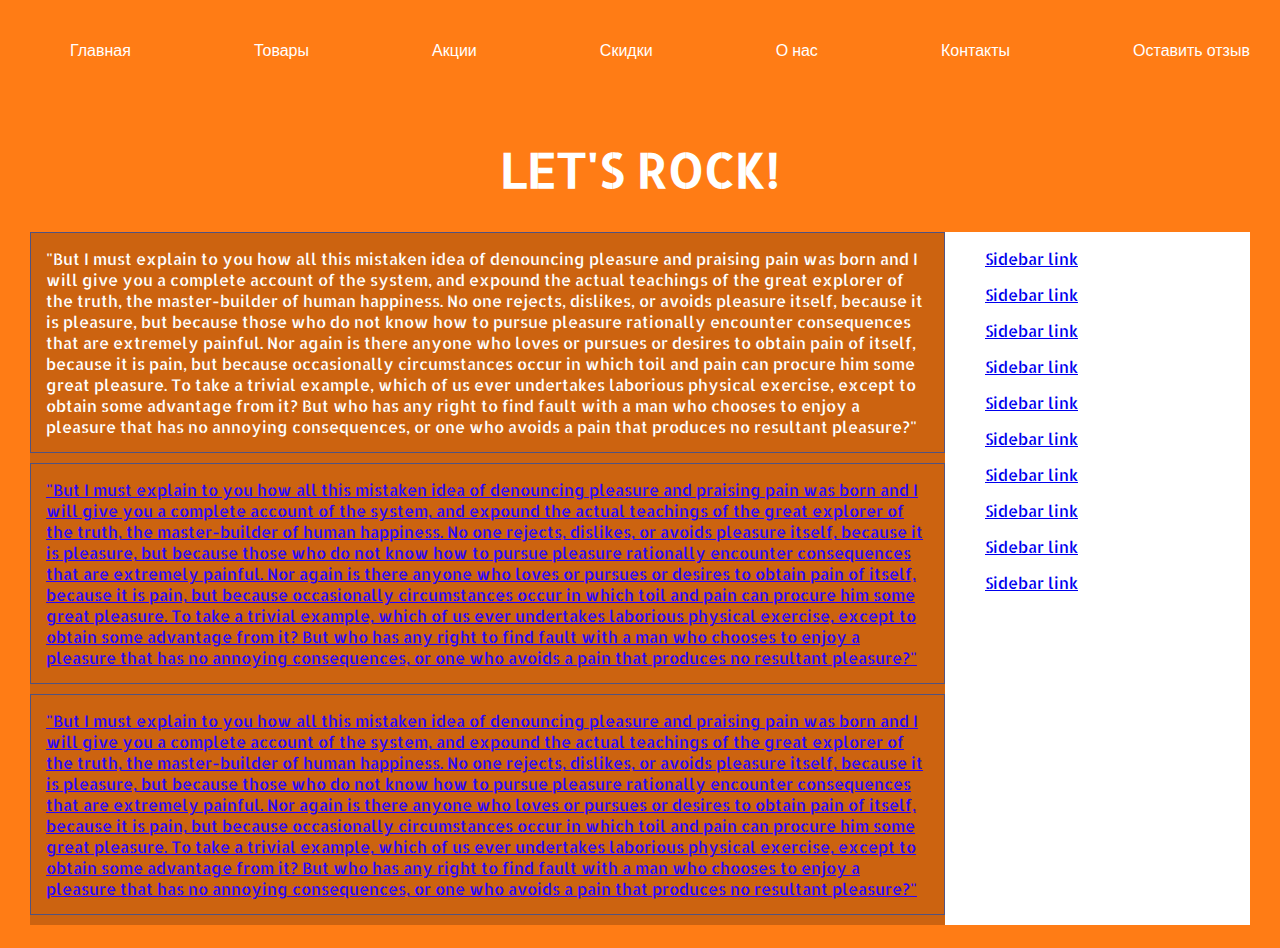
<file: index.html>
<!DOCTYPE html>
<html lang="en">
<head>
    <meta charset="UTF-8">
    <meta name="viewport"
          content="width=device-width, user-scalable=no, initial-scale=1.0, maximum-scale=1.0, minimum-scale=1.0">
    <meta http-equiv="X-UA-Compatible" content="ie=edge">
    <title>Title</title>
    <link href="https://fonts.googleapis.com/css?family=Allerta+Stencil" rel="stylesheet">
    <link rel="stylesheet" href="/css/main.css">
</head>
<body>
<header class="header">
    <nav class="nav container">
        <ul class="nav__ul">
            <li class="nav__li">Главная</li>
            <li class="nav__li">Товары</li>
            <li class="nav__li">Акции</li>
            <li class="nav__li">Скидки</li>
            <li class="nav__li">О нас</li>
            <li class="nav__li">Контакты</li>
            <li class="nav__li">Оставить отзыв</li>

        </ul>
    </nav>
</header>
<main class="container">
    <h1 class="main__title">LET'S ROCK!</h1>
    <div class="content">
        <article>
            <section class="item">
                "But I must explain to you how all this mistaken idea of denouncing pleasure and praising pain was born
                and I will give you a complete account of the system, and expound the actual teachings of the great
                explorer of the truth, the master-builder of human happiness. No one rejects, dislikes, or avoids
                pleasure itself, because it is pleasure, but because those who do not know how to pursue pleasure
                rationally encounter consequences that are extremely painful. Nor again is there anyone who loves or
                pursues or desires to obtain pain of itself, because it is pain, but because occasionally circumstances
                occur in which toil and pain can procure him some great pleasure. To take a trivial example, which of us
                ever undertakes laborious physical exercise, except to obtain some advantage from it? But who has any
                right to find fault with a man who chooses to enjoy a pleasure that has no annoying consequences, or one
                who avoids a pain that produces no resultant pleasure?"
            </section>
            <section class="item">
                <a href="#">"But I must explain to you how all this mistaken idea of denouncing pleasure and praising
                    pain was born and I will give you a complete account of the system, and expound the actual teachings
                    of the great explorer of the truth, the master-builder of human happiness. No one rejects, dislikes,
                    or avoids pleasure itself, because it is pleasure, but because those who do not know how to pursue
                    pleasure rationally encounter consequences that are extremely painful. Nor again is there anyone who
                    loves or pursues or desires to obtain pain of itself, because it is pain, but because occasionally
                    circumstances occur in which toil and pain can procure him some great pleasure. To take a trivial
                    example, which of us ever undertakes laborious physical exercise, except to obtain some advantage
                    from it? But who has any right to find fault with a man who chooses to enjoy a pleasure that has no
                    annoying consequences, or one who avoids a pain that produces no resultant pleasure?"</a>
            </section>
            <section class="item">
                <a href="#">"But I must explain to you how all this mistaken idea of denouncing pleasure and praising
                    pain was born and I will give you a complete account of the system, and expound the actual teachings
                    of the great explorer of the truth, the master-builder of human happiness. No one rejects, dislikes,
                    or avoids pleasure itself, because it is pleasure, but because those who do not know how to pursue
                    pleasure rationally encounter consequences that are extremely painful. Nor again is there anyone who
                    loves or pursues or desires to obtain pain of itself, because it is pain, but because occasionally
                    circumstances occur in which toil and pain can procure him some great pleasure. To take a trivial
                    example, which of us ever undertakes laborious physical exercise, except to obtain some advantage
                    from it? But who has any right to find fault with a man who chooses to enjoy a pleasure that has no
                    annoying consequences, or one who avoids a pain that produces no resultant pleasure?"</a>
            </section>
        </article>
        <aside class="sidebar">
            <ul class="sidebar_ul">
                <li class="sidebar__li">
                    <a href="#" class="sidebar__link">Sidebar link</a>
                </li>
                <li class="sidebar__li">
                    <a href="#" class="sidebar__link">Sidebar link</a>
                </li>
                <li class="sidebar__li">
                    <a href="#" class="sidebar__link">Sidebar link</a>
                </li>
                <li class="sidebar__li">
                    <a href="#" class="sidebar__link">Sidebar link</a>
                </li>
                <li class="sidebar__li">
                    <a href="#" class="sidebar__link">Sidebar link</a>
                </li>
                <li class="sidebar__li">
                    <a href="#" class="sidebar__link">Sidebar link</a>
                </li>
                <li class="sidebar__li">
                    <a href="#" class="sidebar__link">Sidebar link</a>
                </li>
                <li class="sidebar__li">
                    <a href="#" class="sidebar__link">Sidebar link</a>
                </li>
                <li class="sidebar__li">
                    <a href="#" class="sidebar__link">Sidebar link</a>
                </li>
                <li class="sidebar__li">
                    <a href="#" class="sidebar__link">Sidebar link</a>
                </li>
            </ul>
        </aside>
    </div>
</main>
<footer>
    <nav class="footer-nav">
    </nav>
</footer>
<script src="/js/main.js"></script>
</body>
</html>
</file>
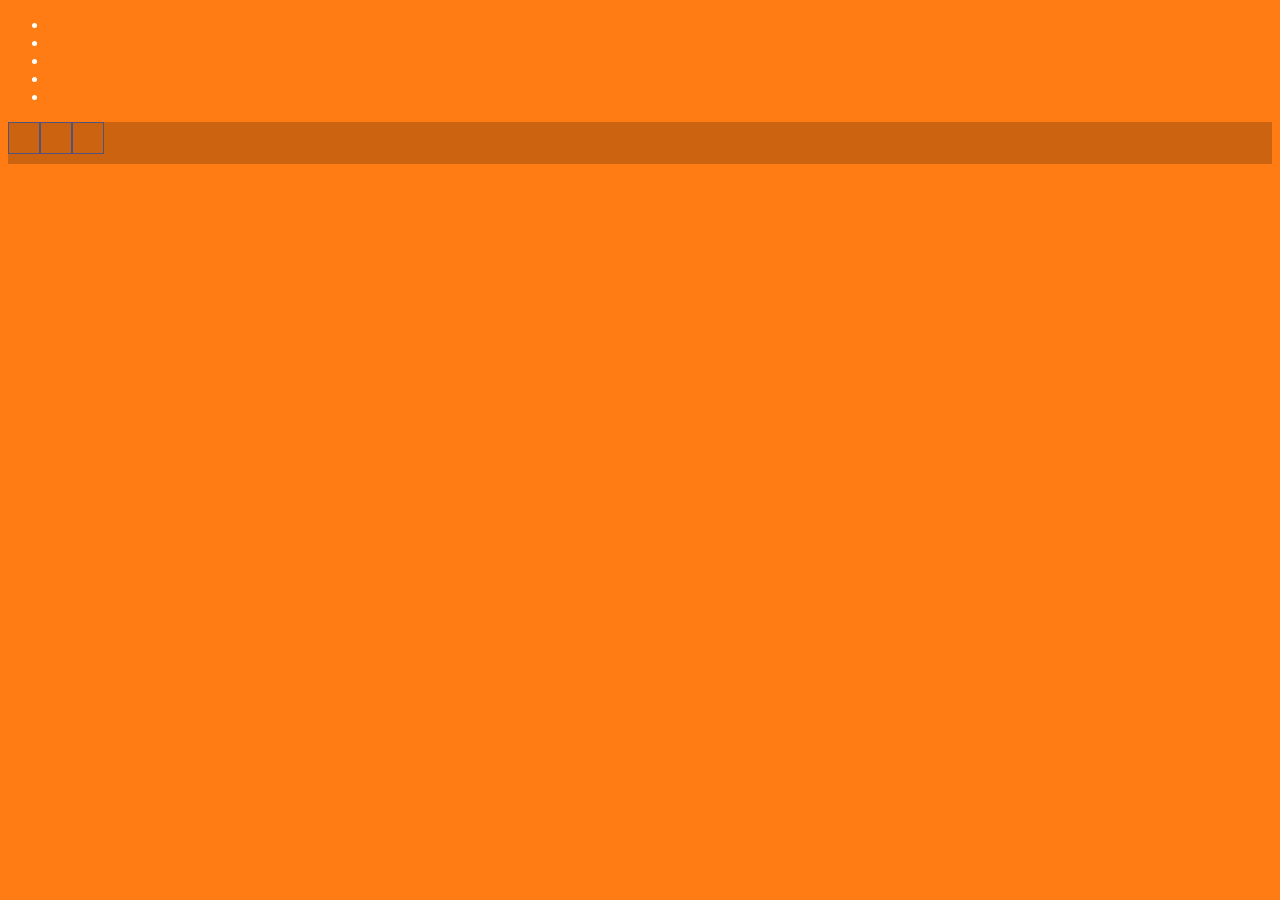
<file: index_old.html>
<!DOCTYPE html>
<html lang="en">
<head>
    <meta charset="UTF-8">
    <meta name="viewport"
          content="width=device-width, user-scalable=no, initial-scale=1.0, maximum-scale=1.0, minimum-scale=1.0">
    <meta http-equiv="X-UA-Compatible" content="ie=edge">
    <title>Title</title>
    <link rel="stylesheet" href="/css/main.css">
</head>
<body>
<div class="header">
    <div class="nav">
        <ul>
            <li></li>
            <li></li>
            <li></li>
            <li></li>
            <li></li>
        </ul>
    </div>
</div>
<div class="main">
    <div class="content">
        <div class="item"></div>
        <div class="item"></div>
        <div class="item"></div>
    </div>
    <div class="sidebar"></div>
</div>
<div class="footer">
    <div class="footer-nav"></div>
</div>

</body>
</html>
</file>
<file: css/main.css>
body{font-family:"Allerta Stencil",sans-serif;font-size:16px;background:#ff7c15;color:#fff}.container{margin:0 auto;padding:15px 20px;width:1220px;max-width:100%}.content{display:flex;background:rgba(0,0,0,0.2)}article{width:75%}.sidebar{background:#fff;width:25%}.sidebar__li{margin-bottom:15px}.item{margin-bottom:10px;border:1px solid #505280;padding:15px}.item a{color:#2804ff}.nav__ul{list-style:none;display:flex;justify-content:space-between}.nav__ul .nav__li{display:block}.header .nav{width:1220px;max-width:100%}.main__title{text-align:center;font-size:48px}
/*# sourceMappingURL=main.css.map */
</file>
